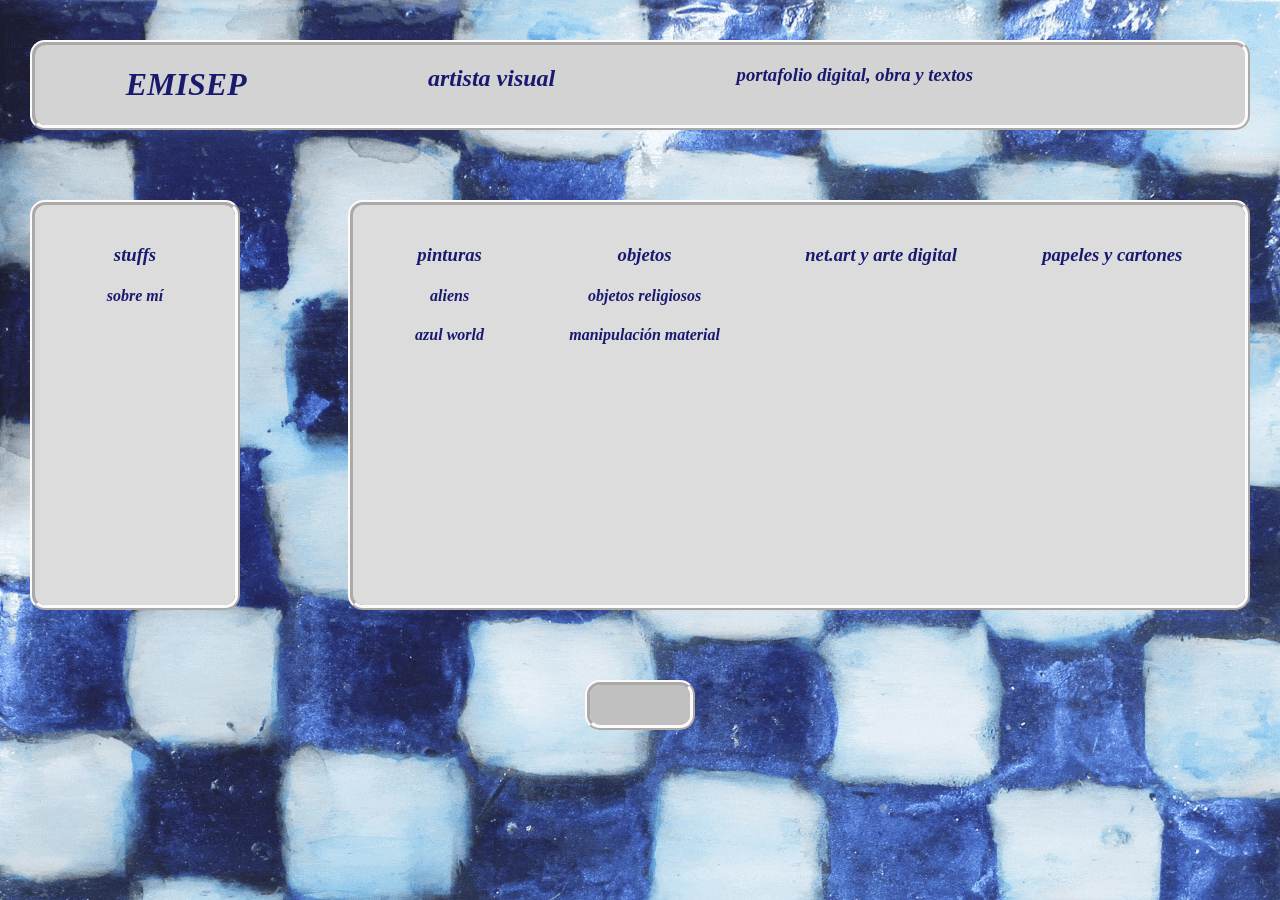
<file: index.html>
<!DOCTYPE html>	
<html>
<head>
	<link rel="stylesheet" href="style.css">
    <meta name="viewport" content="width=device-width, initial-scale=1.0">
</head>

	<body class="container">
		<header class="outline">
			<div class="innergrid">
			<h1 class="title1">EMISEP</h1>
			 <h2 class="title2">artista visual</h2> 
			 <h3 class="title3">portafolio digital, obra y textos</h3> 
			</div>
		</header>
		
		<section class="outline">
		<div class="innergrid">	
			<div class="title1">
			 <h3>pinturas</h3>
				<h4>aliens</h4>
				<h4>azul world</h4> 
			</div>
			<div class="title2">
			 <h3>objetos</h3>
				<h4>objetos religiosos</h4>
				<h4>manipulación material</h4>
			</div>
			<div class="title3">
			  <h3>net.art y arte digital</h3> 
			</div>
			<div class="title4">
			 <h3>papeles y cartones</h3> 
			</div>
		</section>
		
  <aside class="outline">
					<div>
    		 <h3> stuffs </h3>
				 <h4> sobre mí <h4/> 
					</div>
		</aside>
		<footer class="outline">
		</footer>
	</body>
</html>
</file>
<file: style.css>
:root {
                --header-image: url('');
                --body-bg-image: url('img/lo-res/bg-chess.gif');
}

* {
    box-sizing: border-box;
}

/* Extra small devices (phones, 600px and down) */
@media only screen and (max-width: 600px) {
.container {
  display: grid;
  grid-template-areas: 
		"header"
    "section"
    "aside"
    "footer";
	}
}

@media only screen and (min-width: 600px) {
.container {
    margin: 5px;
    display: grid;
    grid-template-areas:
    "header header"
    "aside section"
    "footer footer";
    gap: 20px;
    grid-template-columns: 1fr 3fr;
    justify-content: center;
	}
}

.innergrid {
  display: grid;
	grid-template-areas:
  "title1 title2 title3 title4"; 
  grid-template-columns: repeat (4, 1fr);
}

.title1 {
	grid-area: title1;
}

.title2 {
	grid-area: title2;
}

.title3 {
	grid-area: title3;
}

.title4 {
	grid-area: title4;
}

body {
    font-family: Georgia, serif;
    font-style: italic;
    word-wrap: normal;
    color: MidnightBlue;
    text-align: center;
    padding: 10px 30px;
    margin: 0;
    background-image: var(--body-bg-image);
    background-repeat: repeat;
    background-size: cover;
    background-color: DarkSlateGray;
}

header { 
    grid-area: header;
    height: auto;
    background-image: var(--header-image);
    background-repeat: no-repeat;
    background-size: cover;
    background-color: LightGray;
}

section {
    grid-area: section;
    height: 400px;
    background-color: Gainsboro;
    padding: 20px;
}

aside {
    grid-area: aside;
    height: 400px;
    width: 200px;
    padding: 20px;
    background-color: Gainsboro;
}

footer {
    grid-area: footer;
    background-color: Silver;
    width: 100px;
    height: 40px;
    padding: 20px;
    margin: 0 auto;
	text-align: center;
}

.outline {
	outline-style: ridge;
    outline-width: thick;
	outline-color: Snow;
	border-radius: 10px;
    margin-top: 30px;
    margin-bottom:30px;
}
</file>
